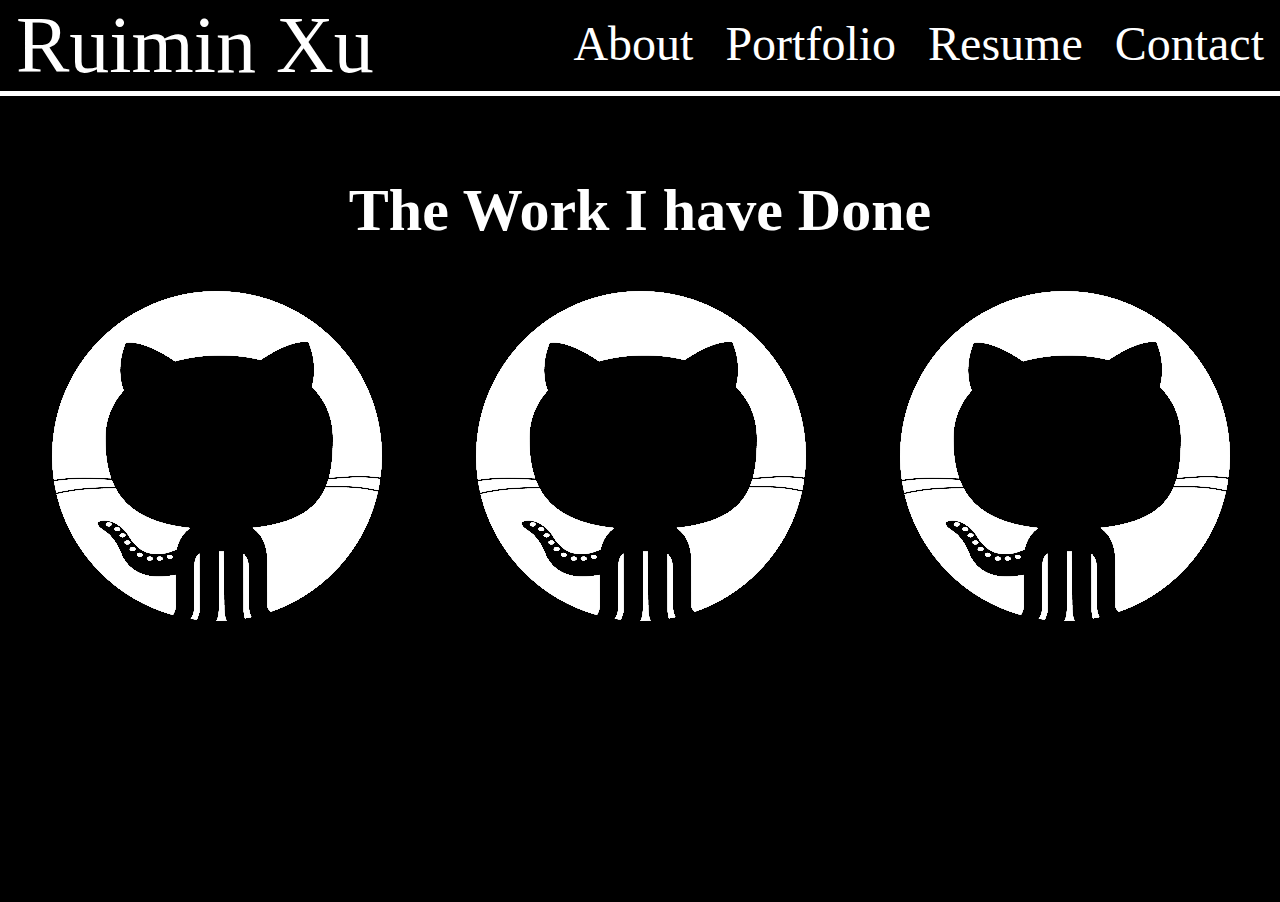
<file: portfolio.html>
<!DOCTYPE html>
<html lang=en>

<head>
    <meta charset="UTF-8">
    <meta name="viewport" content="width=device-width, initial-scale=1.0">
    <link rel="stylesheet" type="text/css" href="css/style.css">
    <link rel="stylesheet" type="text/css" href="cssportfolio/style.css">
    <title>Portfolio</title>
</head>

<body>
    <div class="under-container">
        <header>
            <nav class="navbar">
                <div class="logo">
                    Ruimin Xu
                </div>

                <div class="nav-bar-links">
                    <ul>
                        <li><a href="about.html">About</a></li>
                        <li><a href="portfolio.html">Portfolio</a></li>
                        <li><a href="resume.html">Resume</a></li>
                        <li><a href="contact.html">Contact</a></li>
                    </ul>
                </div>
            </nav>
        </header>

        <div class="code">

            <h1>The Work I have Done</h1>

            <a href="https://github.com/ruiminxu/lab4" target="_blank"><img src="github.9412ae55426a.png"></a>
            <a href="https://github.com/ruiminxu/lab5" target="_blank"><img src="github.9412ae55426a.png"></a>
            <a href="https://github.com/ruiminxu/Lab6" target="_blank"><img src="github.9412ae55426a.png"></a>

        </div>
    </div>
   
   

</body>
</file>
<file: css/style.css>
:root{
    --fs-h1:4.5rem;
}


*{
    margin:0;
    padding:0;
    box-sizing: border-box;
}

.body{
    max-width: 1452;
}

.navbar{
    
    border-bottom: 5px solid white;
    background-color: black;
    display: flex;
    justify-content: space-between;
}

.logo{
    color: white;
    font-size: 5rem;
    margin-left: 1rem;
}



.nav-bar-links ul{
    display:flex;
    margin-top: 1rem;
    list-style: none;
    
}

.nav-bar-links ul a{
    text-decoration: none;
    color: white;
    margin: 1rem;
    font-size: 3rem;
}

.landing-page{
    display: flex;
    background-color: blue;
    
    align-items: center;
    margin: auto;
}


.introduction{
    flex:1;
    
}
.introduction h1{
    font-size: 80px;
    margin: 2rem;
    color:white;
}



.cta{
    margin-left: 200px;
    margin-right: 875px;
    
    
}

.btn{
    
    border: white;
}



.btn a{
    font-size: 1.7rem;
    text-decoration: none;
    color: black;
   
}

@media screen and (max-width: 768px)   /*Standard px for tablet*/
{
    .body{
        max-width: 768px;
    }

    .landing-page{
        background-color: red;
    }
}




@media screen and (max-width: 414px)
{
    .body{
        background-color: black;
        max-height: 890px;
        height: 890px;
    }
    
    .logo{
        cursor: pointer;
        margin:0;
        padding: 1.2rem;
        position: static;
        font-size: 1.5rem;
       
    }

    .nav-bar-links ul{
        display: none;
    }

    .landing-page
    {
        display: flex;
        flex-direction: column;
        width: 100%; 
        margin: 0 auto;
        background-color: black;
        
    }

    .introduction{
        
        border: 2px solid red;
        width: 99%;
        margin-top: 10em;
        flex: 1;
    }

    .introduction h1
    {
        
        text-align: center;
        margin: 0;
        margin-bottom: 1rem;
        
        padding: 0.5rem;
        
        font-size: 2.5rem;
        
    }

    .cta{
        text-align: center;
        margin: 0;
    }

    .cta a{
        font-size: 1.2rem;
    }

    .btn{
        padding: 0.5rem;
        border-radius: 40%;
       
    }

    .introduction-me{
    
        text-align: center;
        width: 99%;
        flex: 1;
       
        padding: 2.5rem;
    }

    .me{
        min-width: 55%;
        width: 80%;
    
    }


}
</file>
<file: cssportfolio/style.css>
*{
    margin:0;
    padding:0;
}

.code{
    background-color: black;
    height: 89.5vh;
    text-align: center;
}

.code h1{
    padding-top: 5rem;
    color: white;
    font-size: 60px;
}
</file>
